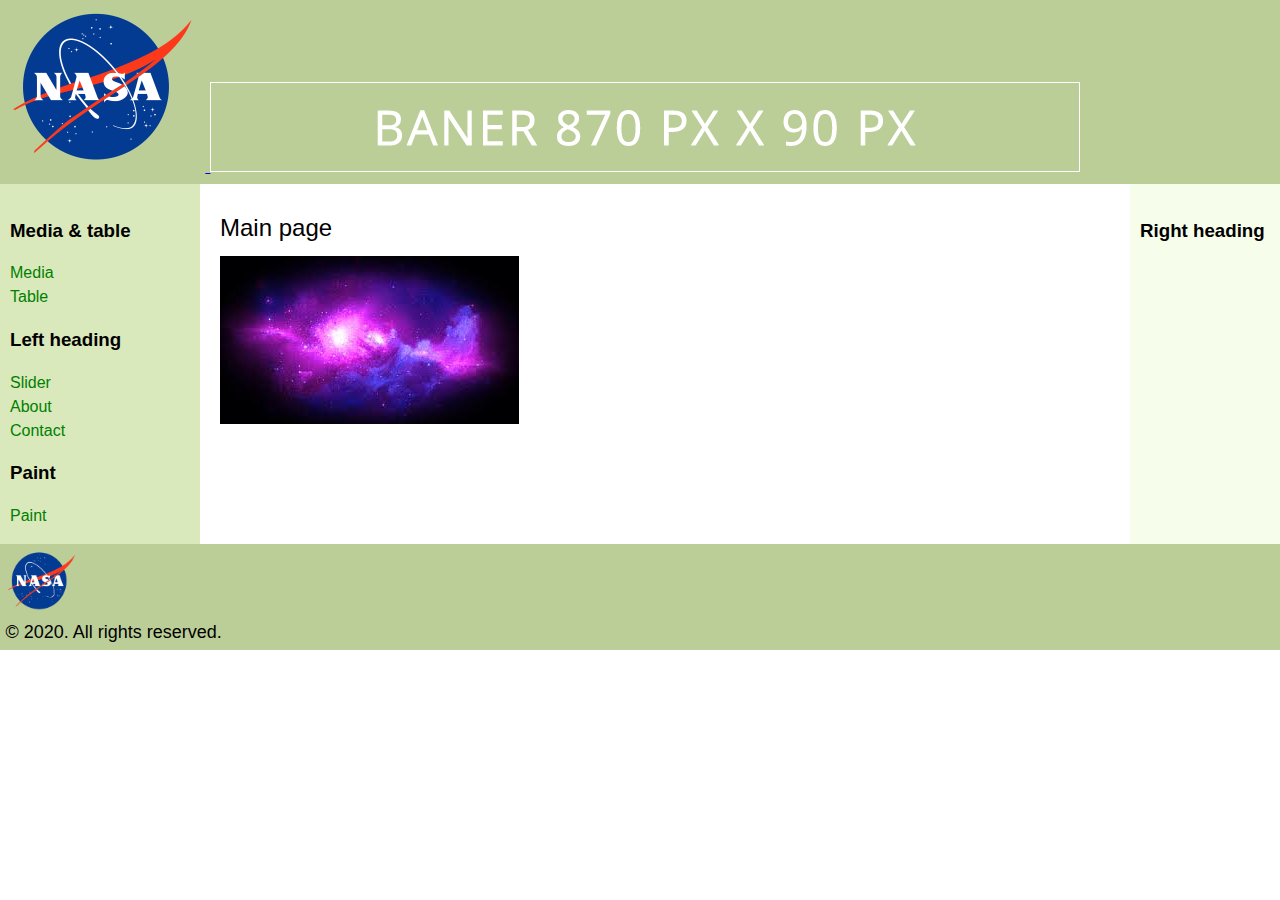
<file: public/index.html>
<!DOCTYPE html>
<html>
<head>
   <meta http-equiv="Content-Type" content="text/html; charset=UTF-8">
   <title>3 Column Layout</title>
   <link rel="stylesheet" href="../assets/css/layout.css">
   <link rel="stylesheet" href="../assets/css/style.css">
</head>

<body>
<div class="header">
        <a href="index.html" class="logo">
            <img src="../assets/img/logo.png" alt="" /> 
        </a>
        <a href="#" class="banner">
            <img src="images/banners.png" alt="" />
        </a>
</div>

<div class="container">
   <main class="center column">
       <article>
           <h1>Main page</h1>
           <img src="images/main.jpg" alt="" /> 
           <p></p>
       </article>
   </main>
   <nav class="left column">
    <h3>Media & table</h3>
    <ul>
        <li><a href="media.html">Media</a></li>
        <li><a href="table.html">Table</a></li>
    </ul>
    <h3>Left heading</h3>
    <ul>
        <li><a href="slider.html">Slider</a></li>
        <li><a href="about.html">About</a></li>
        <li><a href="contact.html">Contact</a></li>
        
    </ul>
    <h3>Paint</h3>
    <ul>
        <li><a href="paint.html">Paint</a></li>
    </ul>
   </nav> 
   <div class="right column">
       <h3>Right heading</h3>
       <p></p>
   </div>
</div>
<div class="footer-wrapper">
<footer class="footer">
<div class="column-left">
    <a href="index.html" class="logo">
            <img src="../assets/img/logo.png"  width="75" height="65"  alt="" /> 
        </a>
    <div class="copiright">
        <div class="table-cell">
            © 2020. All rights reserved.
        </div>
    </div>
</div>
</footer>
</div>
</body>
</html>
</file>
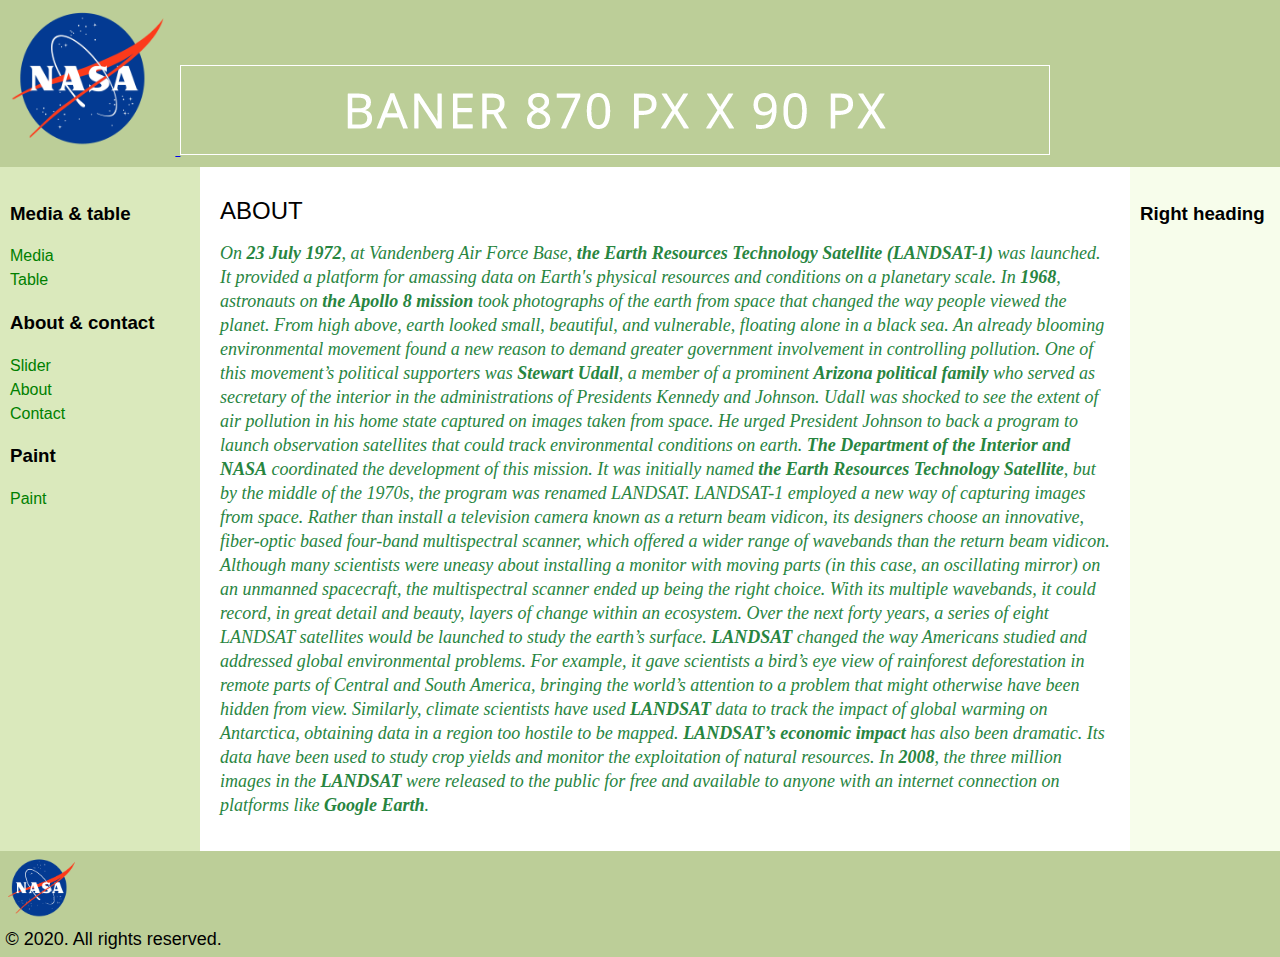
<file: public/about.html>
<!DOCTYPE html>
<html>
<head>
   <meta http-equiv="Content-Type" content="text/html; charset=UTF-8">
   <title>3 Column Layout</title>
   <link rel="stylesheet" href="../assets/css/layout.css">
   <link rel="stylesheet" href="../assets/css/style.css">
</head>

<body>
<div class="header">
        <a href="index.html" class="logo">
            <img src="../assets/img/logo.png"  width="170" height="150"  alt="" /> 
        </a>
        <a href="#" class="banner">
            <img src="images/banners.png" alt="" />
        </a>
</div>

<div class="container">
   <main class="center column">
       <article>
        <style>
            p {
             font-family: Times, serif; 
             font-style: italic; 
             font-size: 18px;
             color: rgb(40, 133, 63);
            }
           </style>
           <h1>ABOUT</h1>
           <p>
            On <b>23 July 1972</b>, at Vandenberg Air Force Base, <b>the Earth Resources Technology Satellite <i>(LANDSAT-1)</i></b> was launched. 
            It provided a platform for amassing data on Earth's physical resources and conditions on a planetary scale.
            In <b>1968</b>, astronauts on <b>the Apollo 8 mission</b> took photographs of the earth from space that changed the way people 
            viewed the planet. From high above, earth looked small, beautiful, and vulnerable, floating alone in a black sea. 
            An already blooming environmental movement found a new reason to demand greater government involvement in controlling 
            pollution. One of this movement’s political supporters was <b>Stewart Udall</b>, a member of a prominent <b>Arizona 
            political family</b> who served as secretary of the interior in the administrations of Presidents Kennedy and 
            Johnson. Udall was shocked to see the extent of air pollution in his home state captured on images taken 
            from space. He urged President Johnson to back a program to launch observation satellites that could track 
            environmental conditions on earth. <b>The Department of the Interior and NASA</b> coordinated the development of this mission. 
            It was initially named <b>the Earth Resources Technology Satellite</b>, but by the middle of the 1970s, the program was renamed LANDSAT.
            LANDSAT-1 employed a new way of capturing images from space. Rather than install a television camera known as a return beam vidicon, 
            its designers choose an innovative, fiber-optic based four-band multispectral scanner, which offered a wider range of wavebands 
            than the return beam vidicon. Although many scientists were uneasy about installing a monitor with moving parts <i>(in this case, 
            an oscillating mirror)</i> on an unmanned spacecraft, the multispectral scanner ended up being the right choice. With its multiple wavebands, 
            it could record, in great detail and beauty, layers of change within an ecosystem. Over the next forty years, a series of eight LANDSAT 
            satellites would be launched to study the earth’s surface. <b>LANDSAT</b> changed the way Americans studied and addressed global environmental 
            problems. For example, it gave scientists a bird’s eye view of rainforest deforestation in remote parts of Central and South America, 
            bringing the world’s attention to a problem that might otherwise have been hidden from view. Similarly, climate scientists have used 
            <b>LANDSAT</b> data to track the impact of global warming on Antarctica, obtaining data in a region too hostile to be mapped.
            <b>LANDSAT’s economic impact</b> has also been dramatic. Its data have been used to study crop yields and monitor the exploitation of natural 
            resources. In <b>2008</b>, the three million images in the <b>LANDSAT</b> were released to the public 
            for free and available to anyone with an internet connection on platforms like <b>Google Earth</b>.
           </p>
       </article>
   </main>
   <nav class="left column">
    <h3>Media & table</h3>
    <ul>
        <li><a href="media.html">Media</a></li>
        <li><a href="table.html">Table</a></li>
    </ul>
    <h3>About & contact</h3>
    <ul>
        <li><a href="slider.html">Slider</a></li>
        <li><a href="about.html">About</a></li>
        <li><a href="contact.html">Contact</a></li>
        
    </ul>
    <h3>Paint</h3>
    <ul>
        <li><a href="paint.html">Paint</a></li>
    </ul>
   </nav> 
   <div class="right column">
       <h3>Right heading</h3>
       <p></p>
   </div>
</div>
<div class="footer-wrapper">
    <footer class="footer">
        <div class="column-left">
            <a href="index.html" class="logo">
                    <img src="../assets/img/logo.png"  width="75" height="65"  alt="" /> 
                </a>
            <div class="copiright">
                <div class="table-cell">
                    © 2020. All rights reserved.
                </div>
            </div>
        </div>
        </footer>
</div>
</body>
</html>
</file>
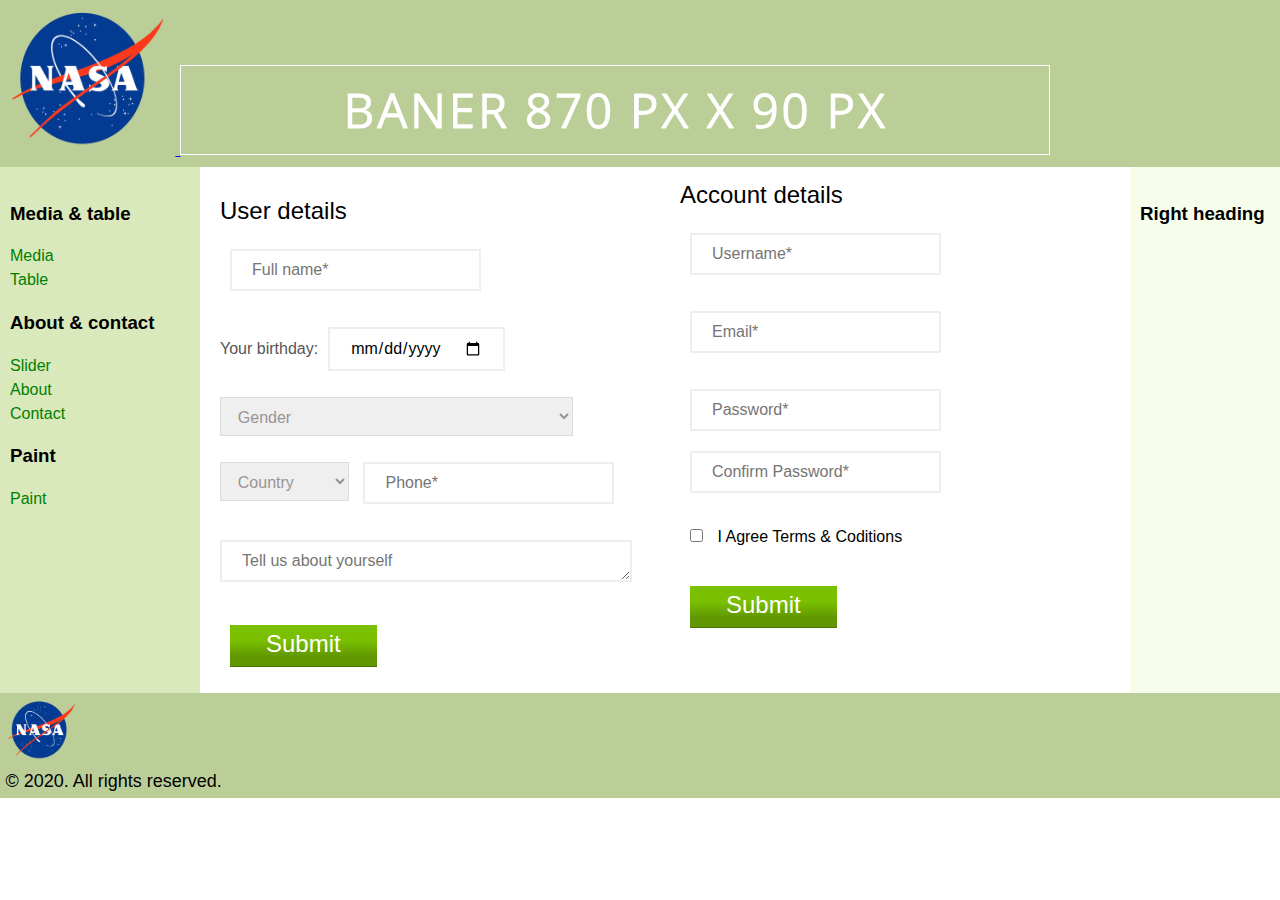
<file: public/contact.html>
<!DOCTYPE html>
<html>
<head>
   <meta http-equiv="Content-Type" content="text/html; charset=UTF-8">
   <title>3 Column Layout</title>
   <link rel="stylesheet" href="../assets/css/layout.css">
   <link rel="stylesheet" href="../assets/css/style.css">
</head>

<body>
<div class="header">
        <a href="index.html" class="logo">
            <img src="../assets/img/logo.png"  width="170" height="150"  alt="" />
        </a>
        <a href="#" class="banner">
            <img src="images/banners.png" alt="" />
        </a>
</div>

<div class="container">
   <main class="center column">
    <style>
        .column {
         column-width: 300px;
         column-count: 2;
         column-gap: 30px;
         margin-top: 0px;
        }
       </style>
       <article>
           <h1>User details</h1>
            <p><input class="input" name="name" type="text" placeholder="Full name*"/></p>
            <p>Your birthday:<input type="date" value="Your birthday*" name="calendar" placeholder="Your birthday*" /></p>
            <style>
            .select-css { 
                display: inline; 
                border-color: #dddcdc;
                font-family: Verdana, Arial, sans-serif; 
                font-size: 16px;
                color: #999494;
                line-height: 1.3; 
                padding: .6em 1.4em .5em .8em;
                width: 82%; 
                
              }
            </style>

            <p><select class = "select-css">
                    <option value selected disabled="Gender">Gender</option>
                    <option value="Female">Female</option>
                    <option value="Male">Male</option>
                   </select></p>
                <style>
                    .select-css1 { 
                        display: inline; 
                        border-color: #dddcdc;
                        font-family: Verdana, Arial, sans-serif; 
                        font-size: 16px;
                        color: #999494;
                        line-height: 1.3; 
                        padding: .6em 1.4em .5em .8em;
                        width: 30%; 
                        max-width: 100%; 
                      }
                    </style>

                    <select class = "select-css1">
                    <option value selected disabled="Country">Country</option>
                    <option value="Female">Ukraine</option>
                    <option value="Male">USA</option>
                    <option value="Male">Britain</option>
                    <option value="Male">Brazil</option>
                    <option value="Male">Canada</option></select>
                   <input  type="tel" name="tel" placeholder="Phone*"/>
            <p><textarea name="message" cols="38" rows="1.5" placeholder="Tell us about yourself"></textarea></p>
            <p><input type="submit" value="Submit" name="submit" ></p>
        <p></p>

        <h1>Account details</h1>
            <p><input class="input" name="name" type="text" placeholder="Username*"/> </p>
            <p><input class="input" name="form" type="email" placeholder="Email*"/> </p>
            <p><input class="input" name="password" type="password" placeholder="Password*"/> 
            <input class="input" name="name" type="password" placeholder="Confirm Password*"/> </p>
             
            <script>
                function disableSubmit() {
                 document.getElementById("submit").disabled = true;
                }
               
                 function activateButton(element) {
               
                     if(element.checked) {
                       document.getElementById("submit").disabled = false;
                      }
                      else  {
                       document.getElementById("submit").disabled = true;
                     }
               
                 }
               </script>
               <body onload="disableSubmit()">
                <input type="checkbox" name="terms" id="terms" onchange="activateButton(this)">  I Agree Terms & Coditions
                <br><br>
                <input type="submit" value="Submit" name="submit">
            </body>
        <p></p>
       </article>
   </main>
   <nav class="left column">
    <h3>Media & table</h3>
    <ul>
        <li><a href="media.html">Media</a></li>
        <li><a href="table.html">Table</a></li>
    </ul>
    <h3>About & contact</h3>
    <ul>
        <li><a href="slider.html">Slider</a></li>
        <li><a href="about.html">About</a></li>
        <li><a href="contact.html">Contact</a></li>
        
    </ul>
    <h3>Paint</h3>
    <ul>
        <li><a href="paint.html">Paint</a></li>
    </ul>
   </nav> 
   <div class="right column">
       <h3>Right heading</h3>
       <p></p>
   </div>
</div>
<div class="footer-wrapper">
    <footer class="footer">
        <div class="column-left">
            <a href="index.html" class="logo">
                    <img src="../assets/img/logo.png"  width="75" height="65"  alt="" /> 
                </a>
            <div class="copiright">
                <div class="table-cell">
                    © 2020. All rights reserved.
                </div>
            </div>
        </div>
        </footer>
</div>
</body>
</html>
</file>
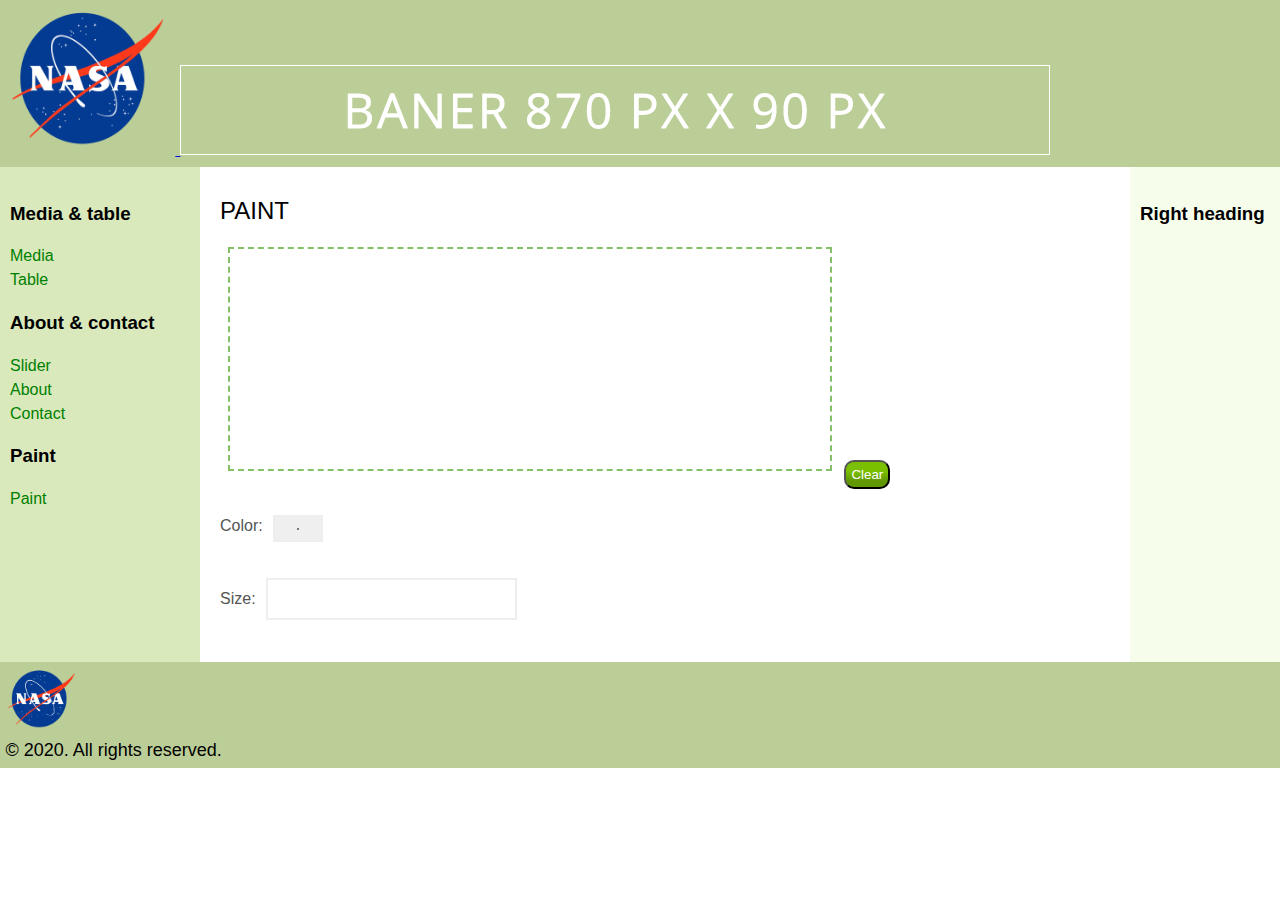
<file: public/paint.html>
<!DOCTYPE html>
<html>
<head>
   <meta http-equiv="Content-Type" content="text/html; charset=UTF-8">
   <title>3 Column Layout</title>
   <link rel="stylesheet" href="../assets/css/layout.css">
   <link rel="stylesheet" href="../assets/css/style.css">
   <link rel="stylesheet" href="../assets/css/slide.css">
</head>

<body>
<div class="header">
        <a href="index.html" class="logo">
            <img src="../assets/img/logo.png"  width="170" height="150"  alt="" /> 
        </a>
        <a href="#" class="banner">
            <img src="images/banners.png" alt="" />
        </a>
</div>

<div class="container">
   <main class="center column">
       <article>
           <h1>PAINT</h1>
           <canvas id="draw" width="600" height="220"></canvas>
           <button onclick="Clear()">Clear</button>
           <p>Color:<input id="myColor" type="color"></p>
           <p>Size:<input id= "brushSize"  type="lineWidth"></p>

       </article>
   </main>
   <nav class="left column">
    <h3>Media & table</h3>
    <ul>
        <li><a href="media.html">Media</a></li>
        <li><a href="table.html">Table</a></li>
    </ul>
    <h3>About & contact</h3>
    <ul>
        <li><a href="slider.html">Slider</a></li>
        <li><a href="about.html">About</a></li>
        <li><a href="contact.html">Contact</a></li>
        
    </ul>
    <h3>Paint</h3>
    <ul>
        <li><a href="paint.html">Paint</a></li>
    </ul>
   </nav> 
   <div class="right column">
       <h3>Right heading</h3>
       <p></p>
   </div>
</div>
<div class="footer-wrapper">
    <footer class="footer">
        <div class="column-left">
            <a href="index.html" class="logo">
                    <img src="../assets/img/logo.png"  width="75" height="65"  alt="" /> 
                </a>
            <div class="copiright">
                <div class="table-cell">
                    © 2020. All rights reserved.
                </div>
            </div>
        </div>
        </footer>
</div>
</body>
<script src="../assets/js/paint.js"></script>
</html>
</file>
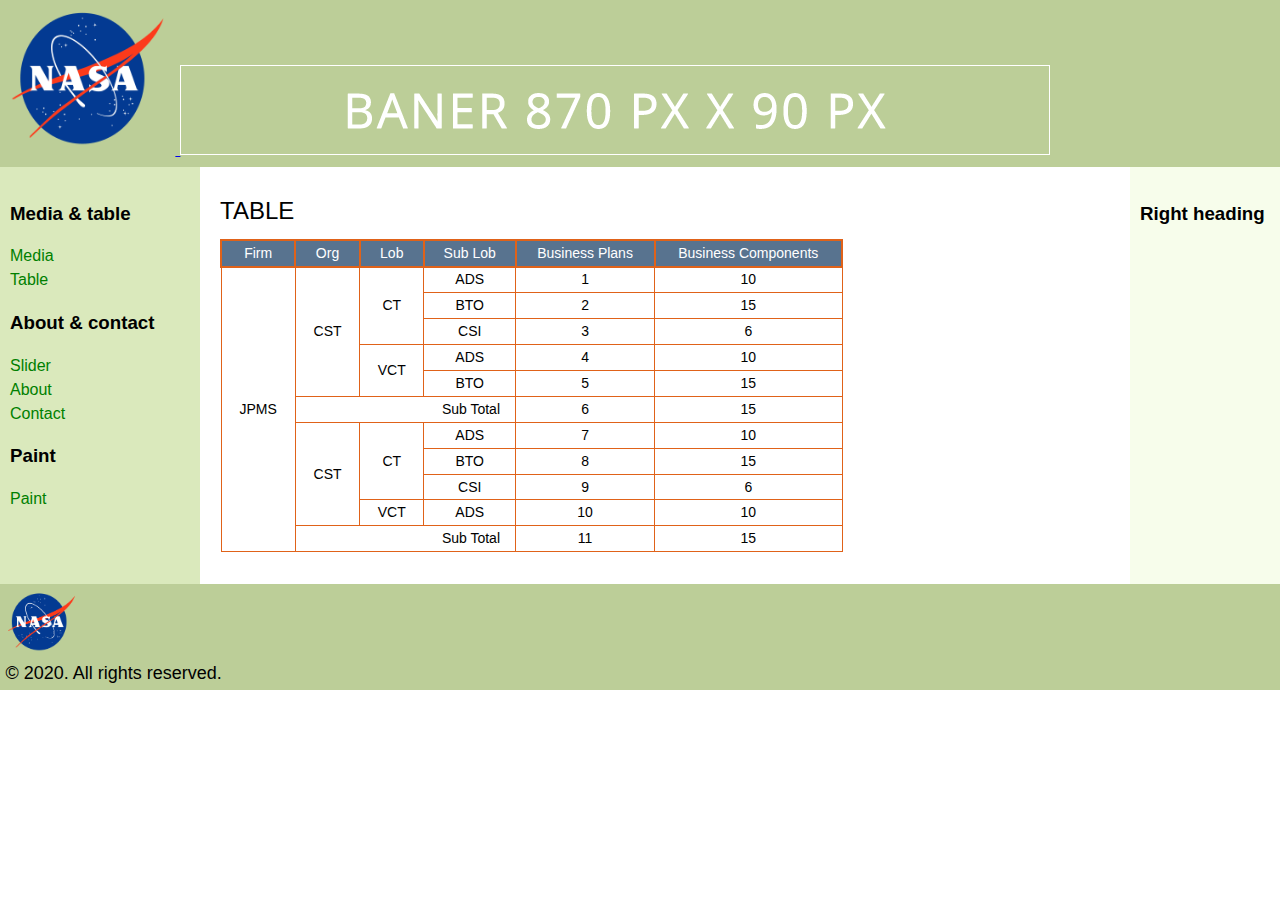
<file: public/table.html>
<!DOCTYPE html>
<html>
<head>
   <meta http-equiv="Content-Type" content="text/html; charset=UTF-8">
   <title>3 Column Layout</title>
   <link rel="stylesheet" href="../assets/css/layout.css">
   <link rel="stylesheet" href="../assets/css/style.css">
</head>

<body>
<div class="header">
        <a href="index.html" class="logo">
            <img src="../assets/img/logo.png"  width="170" height="150"  alt="" /> 
        </a>
        <a href="#" class="banner">
            <img src="images/banners.png" alt="" />
        </a>
</div>

<div class="container">
   <main class="center column">
       <article>
           <h1>TABLE</h1>
           <table border="1" >
            <tr>
                <th>Firm</th><th>Org</th><th>Lob</th><th>Sub Lob</th>
                <th>Business Plans</th>
                <th>Business Components</th>
              </tr>

            <tr align="center">
             <td rowspan="15">JPMS</td>
             <td rowspan="7">CST</td>
             <td rowspan="4">CT</td>
            </tr>
            
            <tr align="center"><td>ADS</td><td>1</td><td>10</td></tr>
            <tr align="center"><td>BTO</td><td>2</td><td>15</td></tr>
            <tr align="center"><td>CSI</td><td>3</td><td>6</td></tr>
            <tr align="center"><td rowspan="3">VCT</td></tr>
            <tr align="center"><td>ADS</td><td>4</td><td>10</td></tr>
            <tr align="center"><td>BTO</td><td>5</td><td>15</td></tr>
            <tr>
                <td colspan="3" align="right">Sub Total</td>
                <td align="center">6</td><td align="center">15</td>
            </tr>
            
            <tr align="center">
                <td rowspan="6">CST</td>
                <td rowspan="4">CT</td>
               </tr>
               
               <tr align="center"><td>ADS</td><td>7</td><td>10</td></tr>
               <tr align="center"><td>BTO</td><td>8</td><td>15</td></tr>
               <tr align="center"><td>CSI</td><td>9</td><td>6</td></tr>
               <tr align="center"><td rowspan="2">VCT</td></tr>
               <tr align="center"><td>ADS</td><td>10</td><td>10</td></tr>
               
               <tr>
                   <td colspan="3" align="right">Sub Total</td>
                   <td align="center">11</td><td align="center">15</td>
               </tr>
           </table>

           <p></p>
       </article>
   </main>
   <nav class="left column">
    <h3>Media & table</h3>
    <ul>
        <li><a href="media.html">Media</a></li>
        <li><a href="table.html">Table</a></li>
    </ul>
    <h3>About & contact</h3>
    <ul>
        <li><a href="slider.html">Slider</a></li>
        <li><a href="about.html">About</a></li>
        <li><a href="contact.html">Contact</a></li>
        
    </ul>
    <h3>Paint</h3>
    <ul>
        <li><a href="paint.html">Paint</a></li>
    </ul>
   </nav> 
   <div class="right column">
       <h3>Right heading</h3>
       <p></p>
   </div>
</div>



<div class="footer-wrapper">
    <footer class="footer">
        <div class="column-left">
            <a href="index.html" class="logo">
                    <img src="../assets/img/logo.png"  width="75" height="65"  alt="" /> 
                </a>
            <div class="copiright">
                <div class="table-cell">
                    © 2020. All rights reserved.
                </div>
            </div>
        </div>
        </footer>
</div>
</body>
</html>
</file>
<file: assets/css/layout.css>
body {
   min-width: 630px;
}

.container {
   padding-left: 200px;
   padding-right: 190px;
}

.container .column {
   position: relative;
   float: left;
}

.center {
   padding: 10px 20px;
   width: 100%;
}

.left {
   width: 180px;
   padding: 0 10px;
   right: 240px;
   margin-left: -100%;
}

.right {
   width: 130px;
   padding: 0 10px;
   margin-right: -100%;
}

.footer {
   clear: both;
}
.container {
   overflow: hidden;
}
.container .column {
   padding-bottom: 1001em;
   margin-bottom: -1000em;
}

.footer-wrapper {
   float: left;
   position: relative;
   width: 100%;
   background: #fff;
}
body {
   margin: 0;
   padding: 0;
   font-family:Sans-serif;
   line-height: 1.5em;
}
p {
   color: #555;
}
nav ul {
   list-style-type: none;
   margin: 0;
   padding: 0;
}
nav ul a {
   color: green;
   text-decoration: none;
}
.header, .footer {
   font-size: large;
   padding: 0.3em;
   background: #BCCE98;
}

.left {
   background: #DAE9BC;
}
.right {
   background: #F7FDEB;
}
.center {
   background: #fff;
}
.container .column {
   padding-top: 1em;
}

canvas{
    outline: 2px dashed rgba(101, 177, 66, 0.8); 
    outline-offset: -10px; 
    padding: 10px; 
    min-height: 100px; 
    width: 600px;
}
</file>
<file: assets/css/style.css>
th, td {padding: 10px 15px;}

table {
    font-family: Arial, Helvetica, Verdana, sans-serif;
    font-size: 14px;
    background: white;
    max-width: 100%;
    width: 70%;
    border-collapse: collapse;
    border: 1px solid #e06219;
    line-height: 5px;
    
     }
  th {
    background: #58738f;
    color: #ffffff;
    font-weight: normal;
    border: 2px solid #e06219;
  }
  td {
    border-bottom: 3px;
    transition: .3s linear;
  }

  h1 { 
    font-family: Arial, Helvetica, Verdana, sans-serif;  
    font-size: 150%;
    font-weight: lighter;  
   }

    body { 
    margin: 10; 
    font-family: Verdana, Arial, sans-serif; 
    font-size: 16px; } 
   
    input { 
      display: inline; 
      margin: 10px ; 
      border: 2px solid #eee; 
      padding: 10px 20px; 
      font-family: Verdana, Arial, sans-serif; 
      font-size: 16px; } 
    
    textarea {
      display: inline-block; 
      margin: 10px auto; 
      border: 2px solid #eee; 
      padding: 10px 20px; 
      font-family: Verdana, Arial, sans-serif; 
      font-size: 16px; }
 
    input[type="submit"] {
      border: none;
      cursor: pointer;
      color: #fff;
      font-size: 24px;
      background-color: #7ac000;
      padding: 5px 36px 8px 36px;
      border-bottom: 1px solid rgba(0, 0, 0, 0.4);
      background: -webkit-gradient(
        linear,
        left bottom,
        left top,
        color-stop(0.23, #619702),
        color-stop(0.62, #7ac000)
    );
  }
</file>
<file: assets/css/slide.css>
a.slider {
    padding: 10px 25px;
    color: #fff;
    border-radius: 25px;
    text-decoration: none;

    padding: 5px 36px 8px 36px;
    border-bottom: 1px solid rgba(0, 0, 0, 0.4);
    background: -webkit-gradient(
      linear,
      left bottom,
      left top,
      color-stop(0.23, #619702),
      color-stop(0.62, #7ac000));
 }

 #mySlider {
    overflow: hidden;
    position: relative;
    width: 100%;
    height: 300px;

    padding: 10px 25px;
    color: #fff;
    border-radius: 25px;
    text-decoration: none;
    padding: 5px 5px 5px 5px;
 }

 button{
   position: relative;
   color: #fff;
   border-radius: 10px;
   padding: 5px 5px 5px 5px;
   background: -webkit-gradient(
     linear,
     left bottom,
     left top,
     color-stop(0.23, #619702),
     color-stop(0.62, #7ac000));
 }
 
 .singleSlide {
    background-size: cover;
    height: 310px;
    position: absolute;
    left: 100%;
    width: 100%;
    top: 0px;
 }
 
 #sliderNav {
    position: relative;
    top: -175px;
 }
 
 #sliderNav:hover { cursor: pointer; }
 
 #sliderPrev {
    position: relative;
    float: left;
    left: 50px;
 }
 
 #sliderNext {
    position: relative;
    float: right;
    right: 50px;
 }
 
 @-webkit-keyframes slideIn {
    100% { left: 0; }
 }
 
 @keyframes slideIn {
    100% { left: 0; }
 }
 
 .slideInRight {
    left: -100%;
    -webkit-animation: slideIn 1s forwards;
    animation: slideIn 1s forwards;
 }
 
 .slideInLeft {
    left: 100%;
    -webkit-animation: slideIn 1s forwards;
    animation: slideIn 1s forwards;
 }
 
 @-webkit-keyframes slideOutLeft {
    100% { left: -100%; }
 }
 
 @keyframes slideOutLeft {
    100% { left: -100%; }
 }
 
 .slideOutLeft {
    -webkit-animation: slideOutLeft 1s forwards;
    animation: slideOutLeft 1s forwards;
 }
 
 @-webkit-keyframes slideOutRight {
    100% { left: 100%; }
 }
 
 @keyframes slideOutRight {
    100% { left: 100%; }
 }
 
 .slideOutRight {
    -webkit-animation: slideOutRight 1s forwards;
    animation: slideOutRight 1s forwards;
 }
</file>
